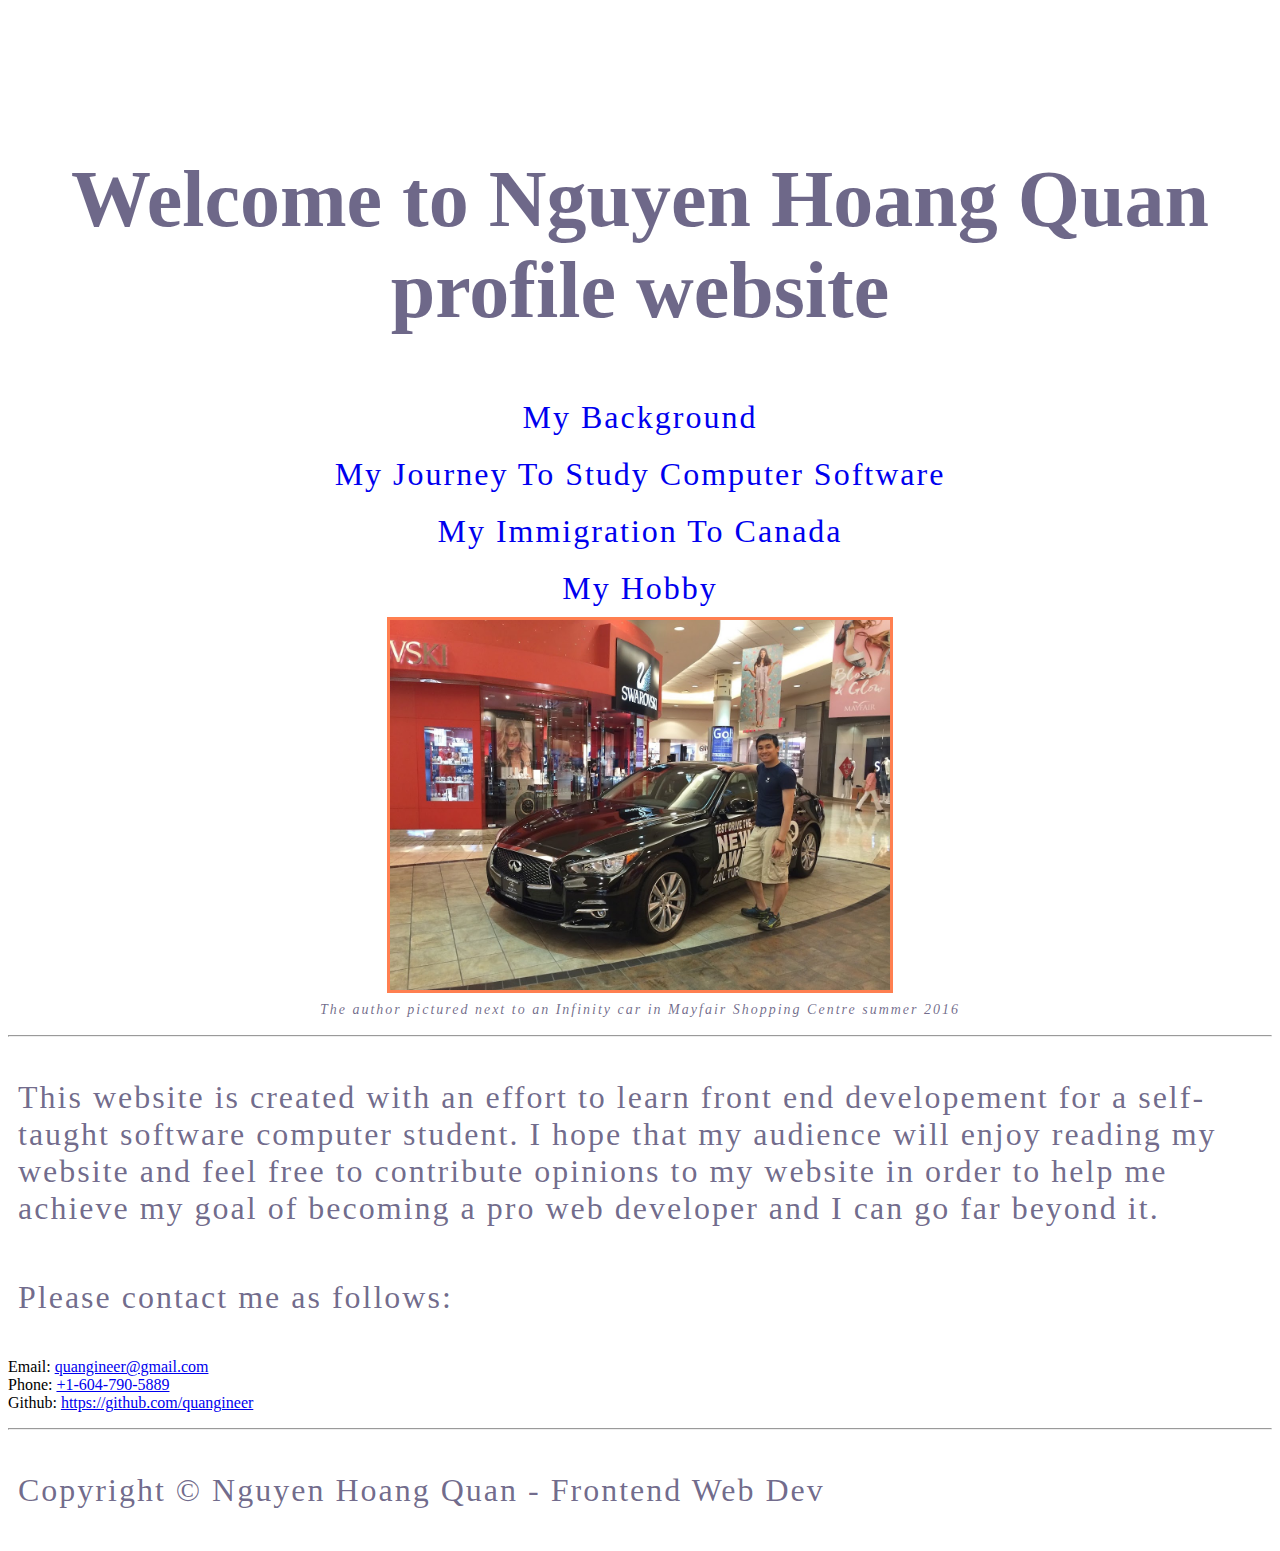
<file: index.html>
<!DOCTYPE html>
<html lang="en">
  <head>
    <meta charset="UTF-8" />
    <meta name="author" content="Quan Hoang Nguyen" />
    <meta
      name="description"
      content="The official website of Nguyen Hoang Quan"
    />
    <title>Nguyen Hoang Quan - Frontend Web Dev</title>
    <link rel="icon" href="img/eggplant-2924511_1280.png" type="image/x-icon" />
    <link rel="stylesheet" href="css/style.css" />
  </head>

  <body>
    <header>
      <h1>Welcome to Nguyen Hoang Quan profile website</h1>
      <nav>
        <ul>
          <li>
            <a href="background.html" style="text-decoration: none;">My Background</a>
          </li>
          <li>
            <a href="study.html" style="text-decoration: none;">My Journey To Study Computer Software</a>
          </li>
          <li>
            <a href="immigration.html" style="text-decoration: none;">My Immigration To Canada</a>
          </li>
          <li>
            <a href="hobby.html" style="text-decoration: none;">My Hobby</a>
          </li>
        </ul>
      </nav>
      <div class="image"
      alt = "Me next to an Infinity Car"
      title = "Me next to an Infinity Car">
      </div>
        <p class="caption">The author pictured next to an Infinity car in Mayfair Shopping Centre
            summer 2016</p>
      
      <!-- <figure>
        <img
          src="img/meandinfinity.JPG"
          alt="Me next to an Infinity Car"
          title="Me next to an Infinity Car"
          width="500"
          height="370"
        />
        <figcaption>
          The author pictured next to an Infinity car in Mayfair Shopping Centre
          summer 2016
        </figcaption>
      </figure> -->
    </header>
    <hr />
    <main>
      <p>
        This website is created with an effort to learn front end developement
        for a self-taught software computer student. I hope that my audience
        will enjoy reading my website and feel free to contribute opinions to my
        website in order to help me achieve my goal of becoming a pro web
        developer and I can go far beyond it.
      </p>
      <p>Please contact me as follows:</p>
      <dl>
        <dt>
          Email: <a href="mailto:quangineer@gmail.com">quangineer@gmail.com</a>
        </dt>
        <dt>Phone: <a href="tel:+1-604-790-5889">+1-604-790-5889</a></dt>
        <dt>
          Github:
          <a href="https://github.com/quangineer"
            >https://github.com/quangineer</a
          >
        </dt>
      </dl>
    </main>
    <hr />
    <footer>
      <p>Copyright &copy; Nguyen Hoang Quan - Frontend Web Dev</p>
    </footer>
  </body>
</html>
</file>
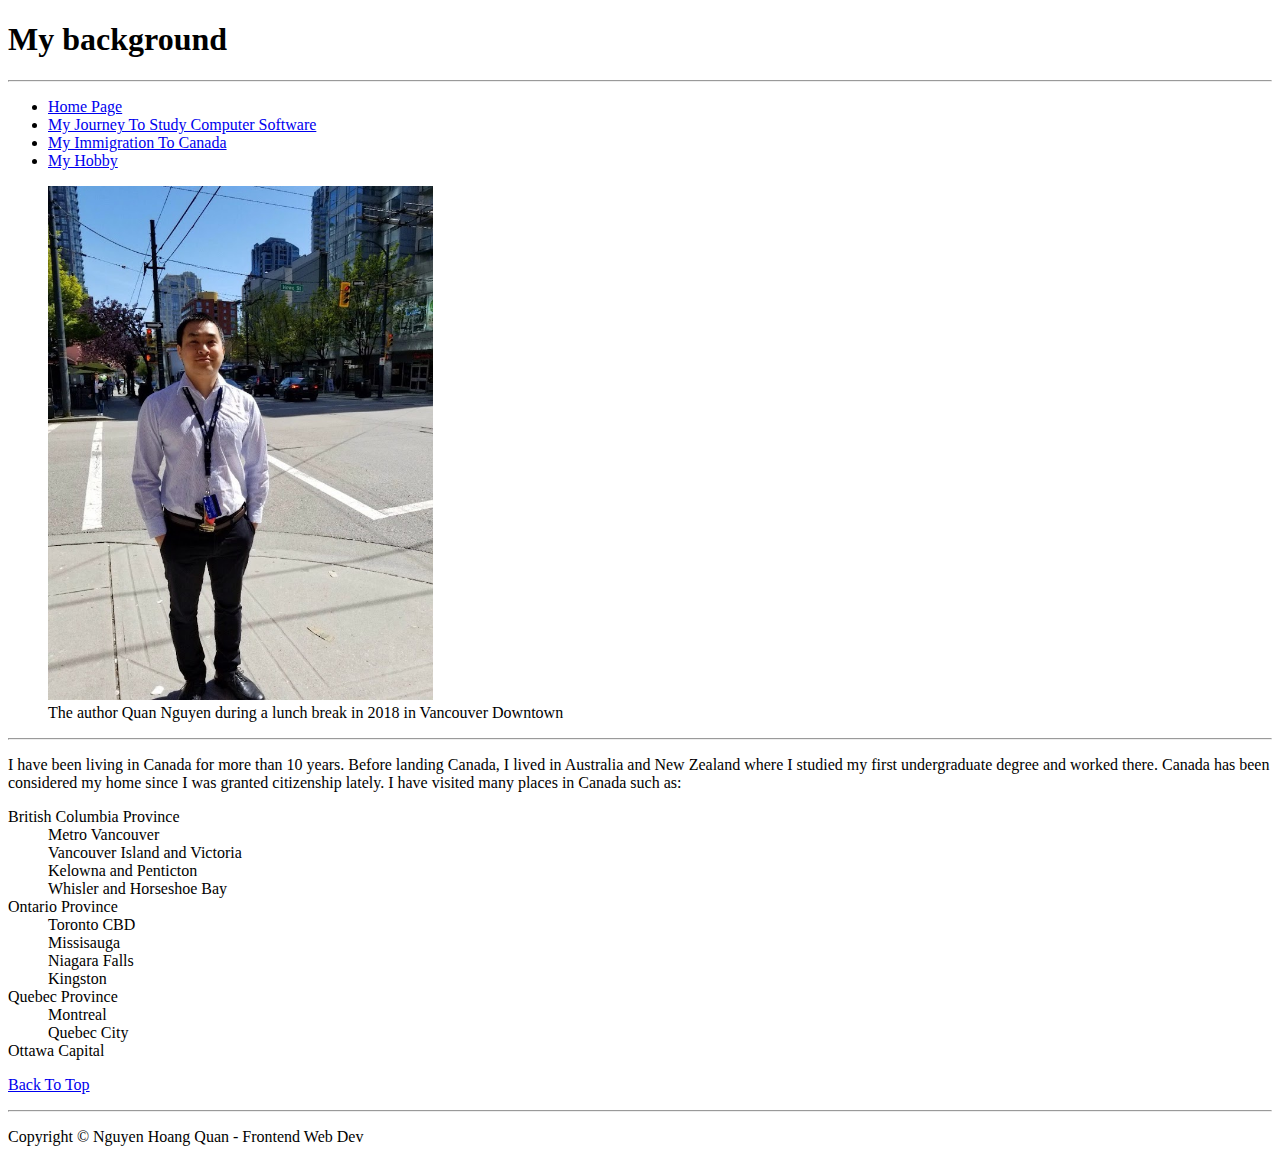
<file: background.html>
<!DOCTYPE html>
<html lang="en">

<head>
    <meta charset="UTF-8">
    <meta name="author" content="Quan Hoang Nguyen">
    <meta name="description" content="My Background">
    <title>My Background</title>
    <link rel="icon" href="img/eggplant-2924511_1280.png" type="image/x-icon">
    <!-- <link rel="stylesheet" href="css/style.css"> -->
</head>

<body>
    <header>
        <h1>My background</h1>
        <hr>
        <nav>
            <ul>
                <li>
                    <a href="/">Home Page</a>
                </li>
                <li>
                    <a href="study.html">My Journey To Study Computer Software</a>
                </li>
                <li>
                    <a href="immigration.html">My Immigration To Canada</a>
                </li>
                <li>
                    <a href="hobby.html">My Hobby</a>
                </li>
            </ul>
        </nav>
        <figure>
            <img src="img/uniform.JPG" alt="Author in downtown Vancouver"
                title="The author pictured in Vancouver Downtown in a lunch break in 2018" width="385" height="514">
            <figcaption>
                The author Quan Nguyen during a lunch break in 2018 in Vancouver Downtown
            </figcaption>
        </figure>
    </header>
    <hr>
    <main>
        <p>
            I have been living in Canada for more than 10 years. Before landing Canada, I lived in Australia and New
            Zealand where I studied my first undergraduate degree and worked there. Canada has been considered my home
            since I was granted citizenship lately. I have visited many places in Canada such as:
        </p>
        <dl>
            <dt>British Columbia Province</dt>
            <dd>Metro Vancouver</dd>
            <dd>Vancouver Island and Victoria</dd>
            <dd>Kelowna and Penticton</dd>
            <dd>Whisler and Horseshoe Bay</dd>
            <dt>Ontario Province</dt>
            <dd>Toronto CBD</dd>
            <dd>Missisauga</dd>
            <dd>Niagara Falls</dd>
            <dd>Kingston</dd>
            <dt>Quebec Province</dt>
            <dd>Montreal</dd>
            <dd>Quebec City</dd>
            <dt>Ottawa Capital</dt>
        </dl>
        <p>
            <a href="#">Back To Top</a>
        </p>
    </main>
    <hr>
    <footer>
        <p>Copyright &copy; Nguyen Hoang Quan - Frontend Web Dev</p>
    </footer>
</body>

</html>
</file>
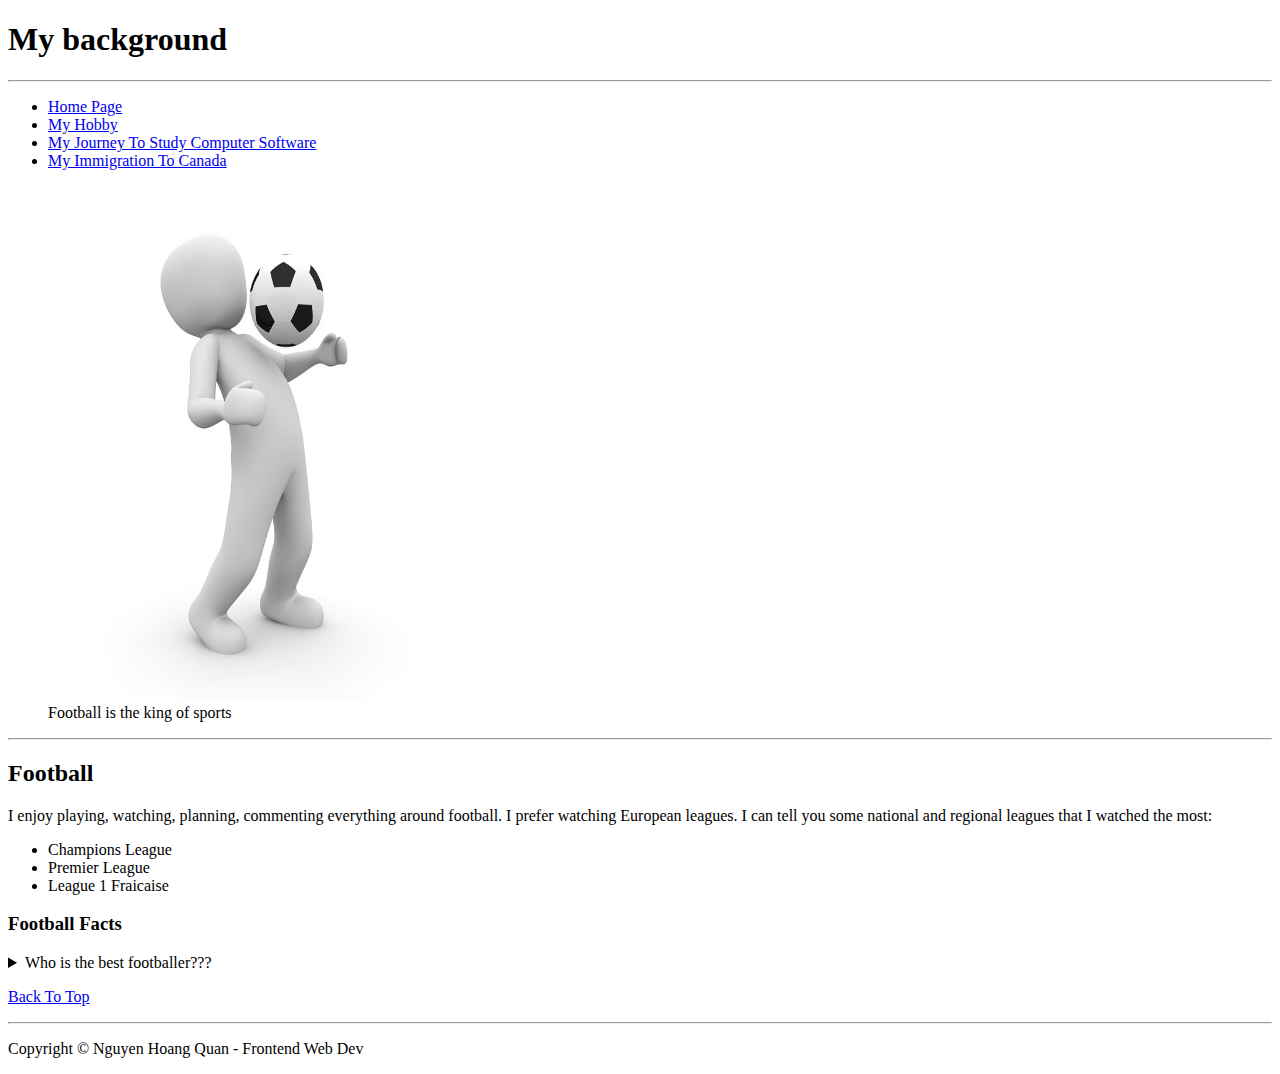
<file: hobby.html>
<!DOCTYPE html>
<html lang="en">

<head>
    <meta charset="UTF-8">
    <meta name="author" content="Quan Hoang Nguyen">
    <meta name="description" content="My Hobby">
    <title>My Hobby</title>
    <link rel="icon" href="img/eggplant-2924511_1280.png" type="image/x-icon">
    <!-- <link rel="stylesheet" href="css/style.css"> -->
</head>

<body>
    <header>
        <h1>My background</h1>
        <hr>
        <nav>
            <ul>
                <li>
                    <a href="/">Home Page</a>
                </li>
                <li>
                    <a href="background.html">My Hobby</a>
                </li>
                <li>
                    <a href="study.html">My Journey To Study Computer Software</a>
                </li>
                <li>
                    <a href="immigration.html">My Immigration To Canada</a>
                </li>
            </ul>
        </nav>
        <figure>
            <img src="img/football.jpg" alt="Football" title="Football" width="420" height="514">
            <figcaption>
                Football is the king of sports
            </figcaption>
        </figure>
    </header>
    <hr>
    <main>
        <article id="hobby">
            <h2>Football</h2>
            <p>
                I enjoy playing, watching, planning, commenting everything around football. I prefer watching European
                leagues. I can tell you some national and regional leagues that I watched the most:
            </p>
            <ul>
                <li>
                    Champions League
                </li>
                <li>
                    Premier League
                </li>
                <li>
                    League 1 Fraicaise
                </li>
            </ul>
            <aside>
                <h3>Football Facts</h3>
                <details>
                    <summary>Who is the best footballer???</summary>
                    <p>
                        It is me who can score No Goal but still manage all the football stars.
                    </p>
                </details>
            </aside>
        </article>
        <p>
            <a href="#">Back To Top</a>
        </p>
    </main>
    <hr>
    <footer>
        <p>Copyright &copy; Nguyen Hoang Quan - Frontend Web Dev</p>
    </footer>
</body>

</html>
</file>
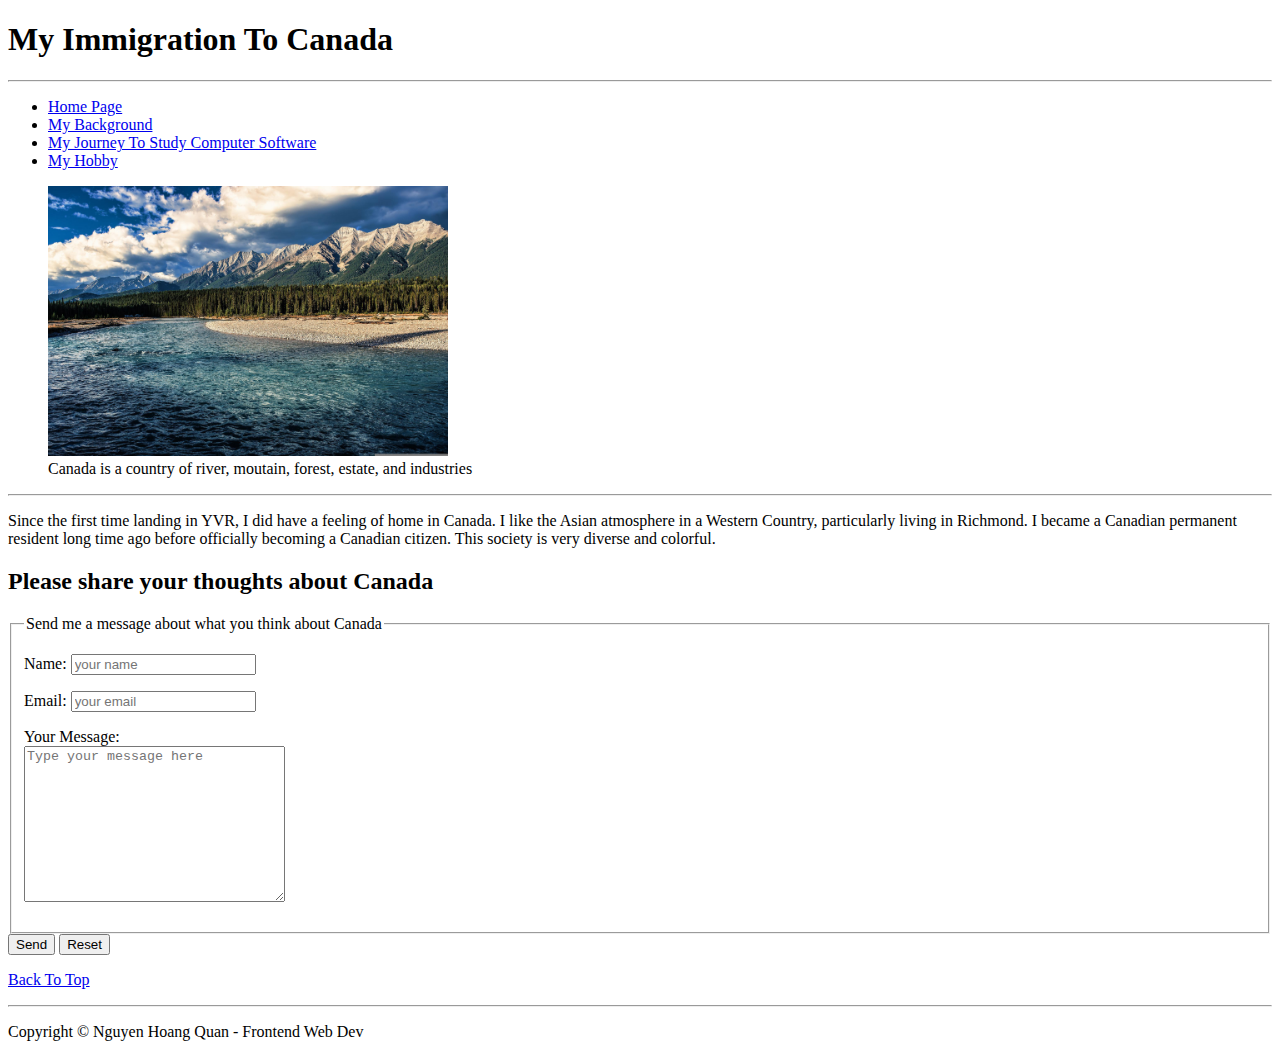
<file: immigration.html>
<!DOCTYPE html>
<html lang="en">

<head>
    <meta charset="UTF-8">
    <meta name="author" content="Quan Hoang Nguyen">
    <meta name="description" content="My Immigration To Canada">
    <title>My Immigration To Canada</title>
    <link rel="icon" href="img/eggplant-2924511_1280.png" type="image/x-icon">
    <!-- <link rel="stylesheet" href="css/style.css"> -->
</head>

<body>
    <header>
        <h1>My Immigration To Canada</h1>
        <hr>
        <nav>
            <ul>
                <li>
                    <a href="/">Home Page</a>
                </li>
                <li>
                    <a href="background.html">My Background</a>
                </li>
                <li>
                    <a href="study.html">My Journey To Study Computer Software</a>
                </li>
                <li>
                    <a href="hobby.html">My Hobby</a>
                </li>
            </ul>
        </nav>
        <figure>
            <img src="img/bow-river-6888321_1920.jpg" alt="Canada Scene" title="Bow River Canada" width="400"
                height="270">
            <figcaption>
                Canada is a country of river, moutain, forest, estate, and industries
            </figcaption>
        </figure>
    </header>
    <hr>
    <main>
        <p>
            Since the first time landing in YVR, I did have a feeling of home in Canada. I like the Asian atmosphere in
            a Western Country, particularly living in Richmond. I became a Canadian permanent resident long time ago
            before officially becoming a Canadian citizen. This society is very diverse and colorful.
        </p>
        <section>
            <h2>Please share your thoughts about Canada</h2>
            <form action="https://httpbin.org/get" method="get">
                <fieldset>
                    <legend>Send me a message about what you think about Canada</legend>
                    <p>
                        <label for="name">Name:</label>
                        <input type="text" name="name" id="name" placeholder="your name" required>
                    </p>
                    <p>
                        <label for="email">Email:</label>
                        <input type="email" name="email" id="email" placeholder="your email" required>
                    </p>
                    <p>
                        <label for="message">Your Message:</label>
                        <br>
                        <textarea name="message" id="message" cols="30" rows="10"
                            placeholder="Type your message here"></textarea>
                    </p>
                </fieldset>
                <button type="submit">Send</button>
                <button type="reset">Reset</button>
            </form>
        </section>
        <p>
            <a href="#">Back To Top</a>
        </p>
    </main>
    <hr>
    <footer>
        <p>Copyright &copy; Nguyen Hoang Quan - Frontend Web Dev</p>
    </footer>
</body>

</html>
</file>
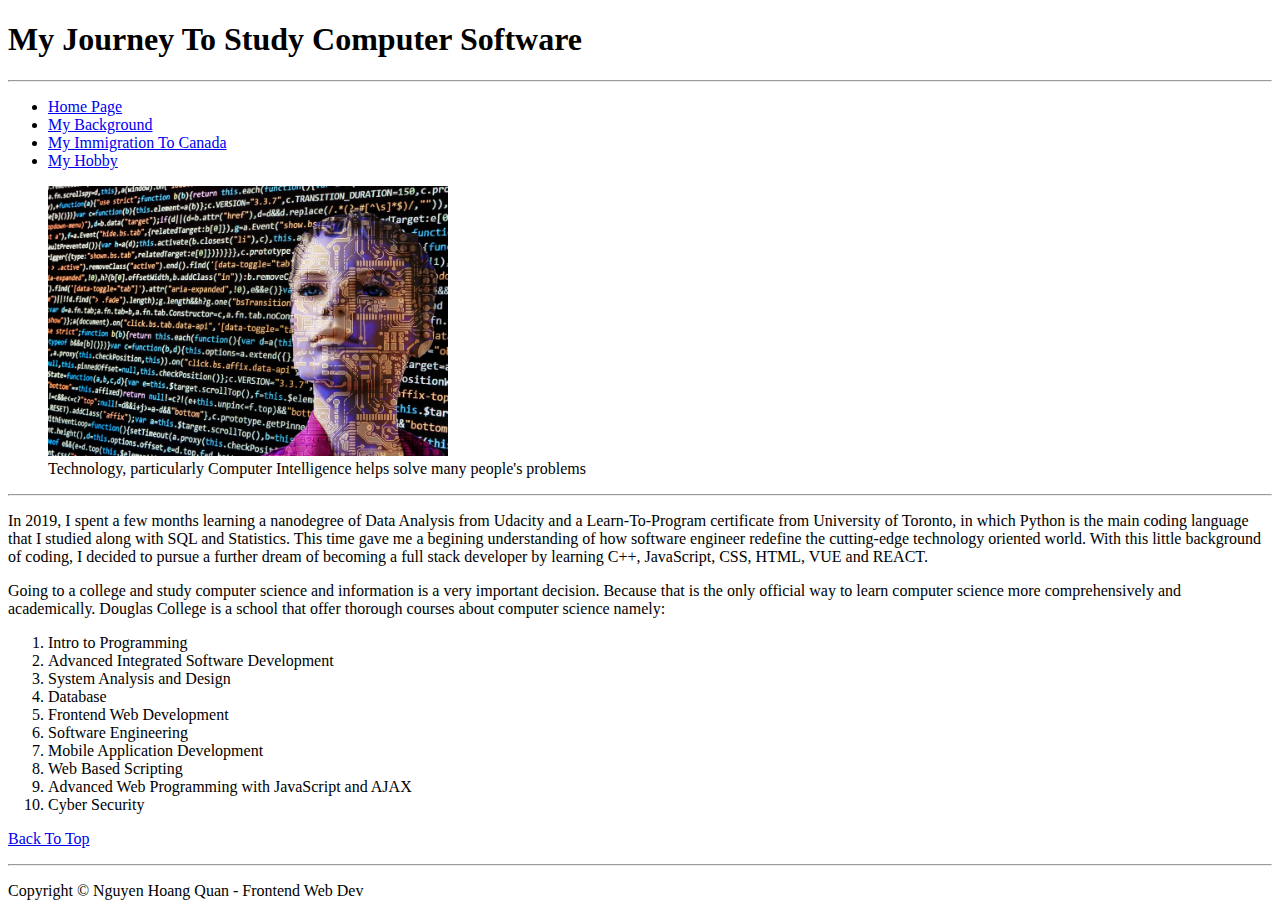
<file: study.html>
<!DOCTYPE html>
<html lang="en">

<head>
    <meta charset="UTF-8">
    <meta name="author" content="Quan Hoang Nguyen">
    <meta name="description" content="My Study in Computer Software">
    <title>My Journey To Study Computer Software</title>
    <link rel="icon" href="img/eggplant-2924511_1280.png" type="image/x-icon">
    <!-- <link rel="stylesheet" href="css/style.css"> -->
</head>

<body>
    <header>
        <h1>My Journey To Study Computer Software</h1>
        <hr>
        <nav>
            <ul>
                <li>
                    <a href="/">Home Page</a>
                </li>
                <li>
                    <a href="background.html">My Background</a>
                </li>
                <li>
                    <a href="immigration.html">My Immigration To Canada</a>
                </li>
                <li>
                    <a href="hobby.html">My Hobby</a>
                </li>
            </ul>
        </nav>
        <figure>
            <img src="img/artificial-intelligence-2167835_1920.jpg" alt="CSAI" title="Computer Artificial Intelligence"
                width="400" height="270">
            <figcaption>
                Technology, particularly Computer Intelligence helps solve many people's problems
            </figcaption>
        </figure>
    </header>
    <hr>
    <main>
        <p>
            In 2019, I spent a few months learning a nanodegree of Data Analysis from Udacity and a Learn-To-Program
            certificate from University of Toronto, in which Python is the main coding language that I studied along
            with SQL and Statistics. This time gave me a begining understanding of how software engineer redefine the
            cutting-edge technology oriented world. With this little background of coding, I decided to pursue a further
            dream of becoming a full stack developer by learning C++, JavaScript, CSS, HTML, VUE and REACT.
        </p>
        <p>
            Going to a college and study computer science and information is a very important decision. Because that is the only official way to learn computer science more comprehensively and academically. Douglas College is a school that offer thorough courses about computer science namely: 
        </p>
        <ol>
            <li>
                Intro to Programming
            </li>
            <li>
                Advanced Integrated Software Development
            </li>
            <li>
                System Analysis and Design
            </li>
            <li>
                Database
            </li>
            <li>
                Frontend Web Development
            </li>
            <li>
                Software Engineering
            </li>
            <li>
                Mobile Application Development
            </li>
            <li>
                Web Based Scripting
            </li>
            <li>
                Advanced Web Programming with JavaScript and AJAX
            </li>
            <li>
                Cyber Security
            </li>
        </ol>
        <p>
            <a href="#">Back To Top</a>
        </p>
    </main>
    <hr>
    <footer>
        <p>Copyright &copy; Nguyen Hoang Quan - Frontend Web Dev</p>
    </footer>
</body>

</html>
</file>
<file: css/style.css>
h1 {
  color: rgba(19, 9, 63, 0.616);
  font-size: 5em;
  padding-top: 100px;
  width: 100%;
  font-family: Georgia;
  text-align: center;
}

ul {
  margin: 0;
  padding: 0;
  text-align: center;

}

li {
  color: rgba(19, 9, 63, 0.616);
  font-size: 2em;
  font-weight: 100;
  letter-spacing: 2px;
  padding: 10px;
  font-family: Georgia;
}


.image {
  background-image: url("../img/meandinfinity.JPG");
  background-position: center;
  background-repeat: no-repeat;
  background-size: cover;
  height: 370px;
  width: 500px;
  border: 3px solid coral;
  display: block;
  margin: 0 auto;

}

.caption {
  display: block;
  font-family: 'Playfair Display', serif;
  font-size: 14px;
  font-style: italic;
  line-height: 14px;
  margin: 0 auto;
  padding: 10px;
  position: relative;
  top: 80%;
  width: 60%;
  background-color: white;
  color: rgba(19, 9, 63, 0.616);
  text-align: center;
}

p {
  color: rgba(19, 9, 63, 0.616);
  font-size: 2em;
  font-weight: 100;
  letter-spacing: 2px;
  padding: 10px;
  font-family: Georgia;
}
</file>
